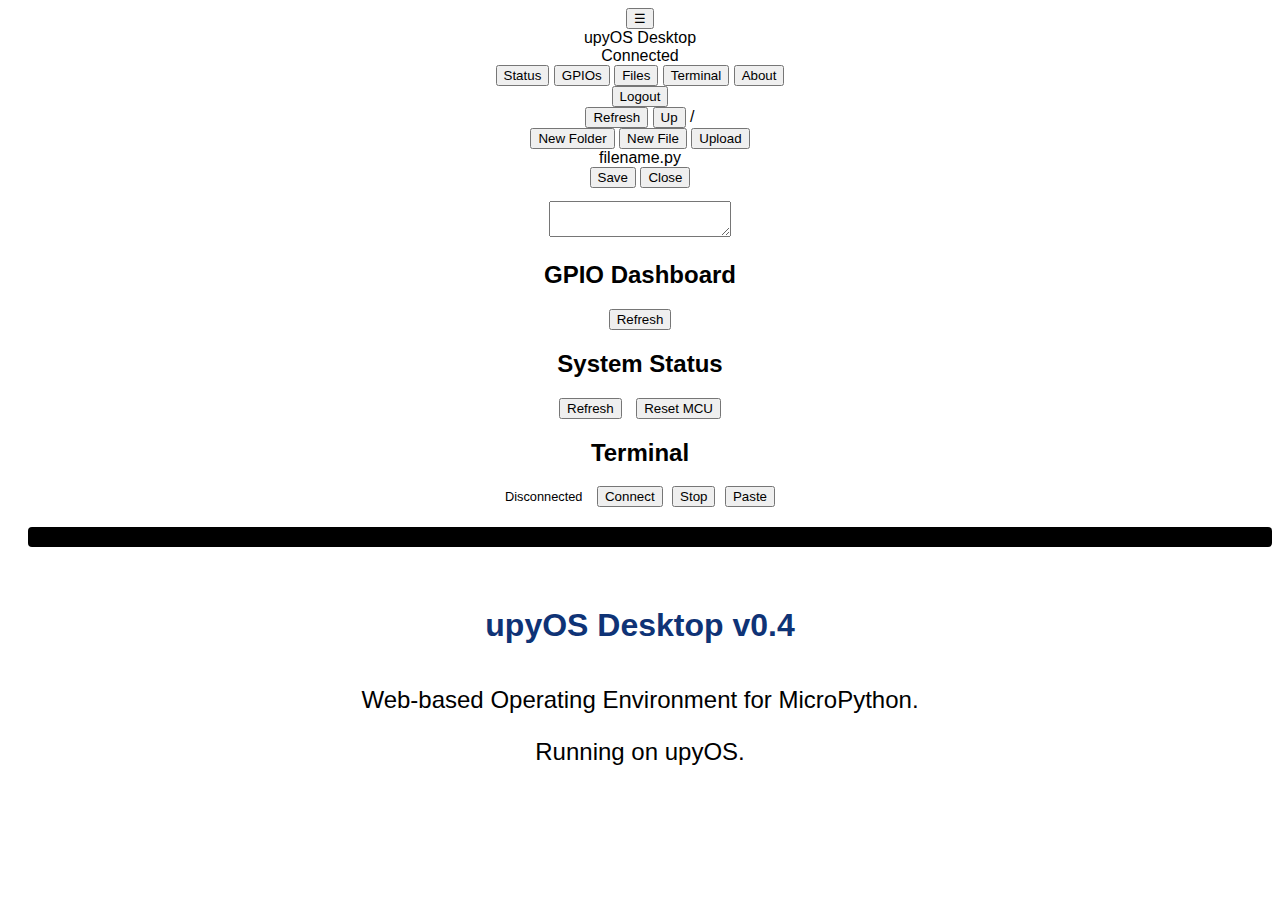
<file: www/desktop.html>
<!DOCTYPE html>
<html lang="en">

<head>
    <meta charset="UTF-8">
    <meta name="viewport" content="width=device-width, initial-scale=1.0">
    <title>upyOS Desktop</title>
    <link rel="stylesheet" href="style.css">
    <link href="https://fonts.googleapis.com/css2?family=Outfit:wght@300;400;600&display=swap" rel="stylesheet">
</head>

<body>
    <div id="app">
        <header class="top-bar">
            <button class="menu-toggle" id="menu-toggle">☰</button>
            <div class="logo">upyOS Desktop</div>
            <div class="status-bar">
                <span id="connection-status" class="status-indicator">Connected</span>
            </div>
        </header>

        <div class="main-container">
            <aside class="sidebar" id="sidebar">
                <nav>
                    <button class="nav-btn active" data-view="status">Status</button>
                    <button class="nav-btn" data-view="gpio">GPIOs</button>
                    <button class="nav-btn" data-view="files">Files</button>
                    <button class="nav-btn" data-view="terminal">Terminal</button>
                    <button class="nav-btn" data-view="about">About</button>
                    <div class="nav-spacer"></div>
                    <button class="nav-btn logout-btn" id="btn-logout">Logout</button>
                </nav>
            </aside>
            <div class="sidebar-overlay" id="sidebar-overlay"></div>

            <main class="content-area">
                <!-- File Manager View -->
                <div id="view-files" class="view-section">
                    <div class="toolbar">
                        <button id="btn-refresh">Refresh</button>
                        <button id="btn-up">Up</button>
                        <span id="current-path">/</span>
                        <div class="spacer"></div>
                        <button id="btn-mkdir">New Folder</button>
                        <button id="btn-newfile">New File</button>
                        <button id="btn-upload">Upload</button>
                        <input type="file" id="file-input" style="display: none;">
                    </div>
                    <div class="file-browser" id="file-list">
                        <!-- File items will be injected here -->
                    </div>

                    <!-- Code Editor Overlay -->
                    <div id="editor-overlay" class="hidden">
                        <div class="editor-toolbar">
                            <span id="editor-filename">filename.py</span>
                            <div class="spacer"></div>
                            <button id="btn-save">Save</button>
                            <button id="btn-close-editor">Close</button>
                        </div>
                        <div class="editor-wrapper">
                            <pre id="highlight-layer" aria-hidden="true"></pre>
                            <textarea id="code-editor" spellcheck="false"></textarea>
                        </div>
                    </div>
                </div>

                <!-- GPIO View -->
                <div id="view-gpio" class="view-section">
                    <div class="toolbar">
                        <h2>GPIO Dashboard</h2>
                        <button id="btn-refresh-gpio">Refresh</button>
                    </div>
                    <div class="gpio-grid" id="gpio-list">
                        <!-- GPIO items -->
                    </div>
                </div>

                <!-- Status View -->
                <div id="view-status" class="view-section active">
                    <div class="toolbar">
                        <h2>System Status</h2>
                        <button id="btn-refresh-status" style="margin-right: 10px;">Refresh</button>
                        <button id="btn-reset-mcu">Reset MCU</button>
                    </div>
                    <div class="status-content" id="status-container">
                        <!-- injected via JS -->
                    </div>
                </div>

                <!-- Terminal View -->
                <div id="view-terminal" class="view-section">
                    <div class="toolbar">
                        <h2>Terminal</h2>
                        <span id="term-status"
                            style="font-size: 0.8rem; color: var(--text-secondary); margin-left: auto; margin-right: 10px;">Disconnected</span>
                        <button id="btn-term-connect">Connect</button>
                        <button id="btn-term-stop" style="margin-left: 5px;">Stop</button>
                        <button id="btn-term-paste" style="margin-left: 5px;"
                            title="Paste from clipboard">Paste</button>
                    </div>
                    <div style="padding: 20px; height: calc(100% - 60px); position: relative;">
                        <div id="terminal-container" style="
                            background: #000; 
                            color: #0f0; 
                            font-family: 'Courier New', monospace; 
                            width: 100%; 
                            height: 100%; 
                            padding: 10px; 
                            border-radius: 4px; 
                            overflow-y: auto; 
                            white-space: pre-wrap; 
                            border: 1px solid var(--border-color);
                            cursor: text;
                         "></div>
                        <!-- Hidden input to capture mobile/hidden keyboard input -->
                        <input type="text" id="term-input-proxy"
                            style="opacity: 0; position: absolute; top: 0; left: 0; height: 0; width: 0;"
                            autocomplete="off" autocapitalize="off" spellcheck="false">
                    </div>
                </div>


                <!-- About View -->
                <div id="view-about" class="view-section">
                    <div class="about-content">
                        <h1>upyOS Desktop v0.4</h1>
                        <p>Web-based Operating Environment for MicroPython.</p>
                        <p>Running on upyOS.</p>
                    </div>
                </div>
            </main>
        </div>
    </div>
    <script src="app.js"></script>
</body>

</html>
</file>
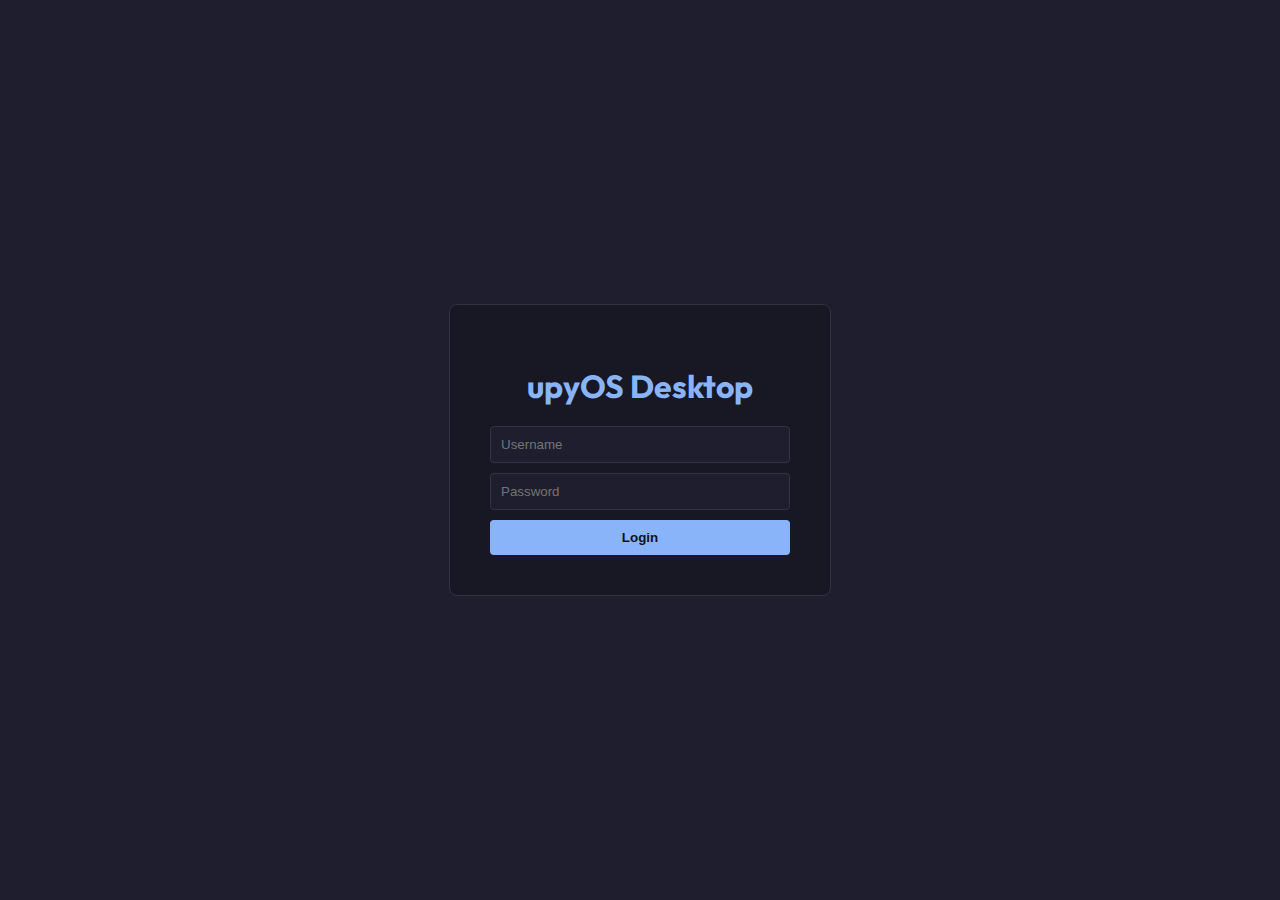
<file: www/login.html>
<!DOCTYPE html>
<html lang="en">

<head>
    <meta charset="UTF-8">
    <meta name="viewport" content="width=device-width, initial-scale=1.0">
    <title>upyOS Desktop Login</title>
    <link href="https://fonts.googleapis.com/css2?family=Outfit:wght@300;400;600&display=swap" rel="stylesheet">
    <style>
        body {
            font-family: 'Outfit', sans-serif;
            background-color: #1e1e2e;
            color: #cdd6f4;
            display: flex;
            justify-content: center;
            align-items: center;
            height: 100vh;
            margin: 0;
        }

        .login-card {
            background-color: #181825;
            padding: 40px;
            border-radius: 8px;
            border: 1px solid #313244;
            width: 300px;
            text-align: center;
        }

        h1 {
            color: #89b4fa;
            margin-bottom: 20px;
        }

        input {
            width: 100%;
            padding: 10px;
            margin-bottom: 10px;
            background-color: #1e1e2e;
            border: 1px solid #313244;
            color: white;
            border-radius: 4px;
            box-sizing: border-box;
        }

        button {
            width: 100%;
            padding: 10px;
            background-color: #89b4fa;
            color: #11111b;
            border: none;
            border-radius: 4px;
            cursor: pointer;
            font-weight: bold;
        }

        button:hover {
            background-color: #b4befe;
        }

        .error {
            color: #f38ba8;
            margin-top: 10px;
            font-size: 0.9rem;
            display: none;
        }
    </style>
</head>

<body>
    <div class="login-card">
        <h1>upyOS Desktop</h1>
        <form id="login-form">
            <input type="text" id="user" placeholder="Username" required autocapitalize="none" autocorrect="off"
                spellcheck="false">
            <input type="password" id="password" placeholder="Password" required>
            <button type="submit">Login</button>
        </form>
        <div id="error-msg" class="error">Invalid credentials</div>
    </div>

    <script>
        document.getElementById('login-form').addEventListener('submit', async (e) => {
            e.preventDefault();
            const user = document.getElementById('user').value;
            const password = document.getElementById('password').value;
            const err = document.getElementById('error-msg');

            try {
                const res = await fetch('/api/login', {
                    method: 'POST',
                    headers: { 'Content-Type': 'application/json' },
                    body: JSON.stringify({ user, password })
                });

                if (res.ok) {
                    window.location.href = 'desktop.html'; // Redirect to desktop
                } else {
                    err.style.display = 'block';
                }
            } catch (e) {
                err.textContent = "Error connecting";
                err.style.display = 'block';
            }
        });
    </script>
</body>

</html>
</file>
<file: www/style.css>
html {
  font-family: Helvetica;
  display: inline-block;
  margin: 0px auto;
  text-align: center;
}
h1{
  color: #0F3376;
  padding: 2vh;
}
p{
  font-size: 1.5rem;
}
.button {
  display: inline-block;
  background-color: #008CBA;
  border: none;
  border-radius: 4px;
  color: white;
  padding: 16px 40px;
  text-decoration: none;
  font-size: 30px;
  margin: 2px;
  cursor: pointer;
}
.button2 {
  background-color: #f44336;
}
</file>
